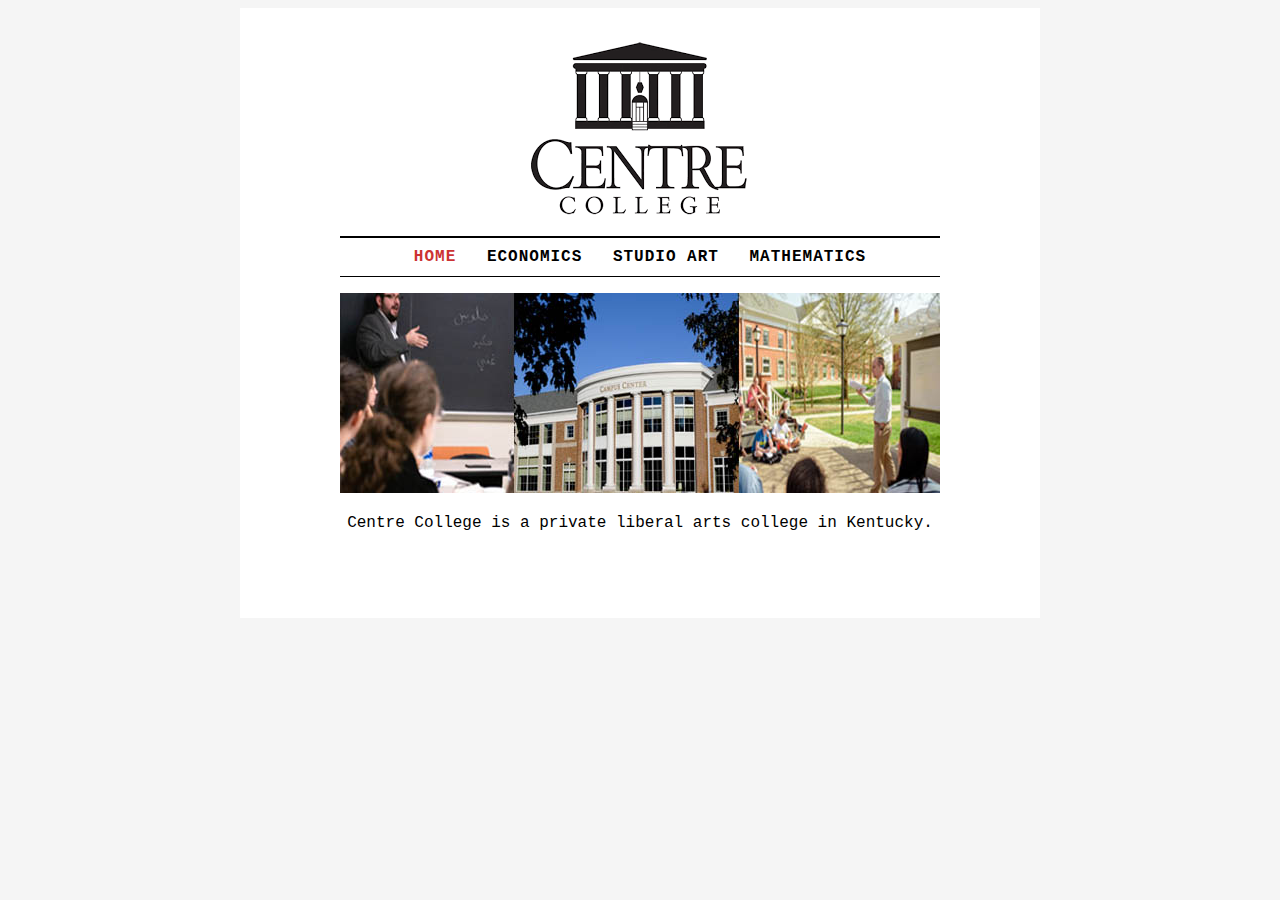
<file: index.html>
<!DOCTYPE HTML>

<html>
    
    
<title> Department Sort</title>
    
   
      <head>
          
          <link href="Style.css" type="text/css" rel="stylesheet"/>
         
         </head>
    
    <body>
     
        <div id="table">
  <table > 
         
      <br> 
    
      
     
    <div id="logo" style="text-align: center"> 
         
         <img src="pics/Centre.png"  align="centre"> 
         </div>
      
        <ul id="navigation">
 
            <li> <a href="index.html" class="on"> Home </a> </li>
    <li> <a href="DivII/Economics.html" >  Economics </a> </li>
        <li> <a href="DivI/studioArt.html">  Studio Art </a> </li>
        <li> <a href="DivIII/Mathematics.html"> Mathematics </a> </li>
        
        
      </ul> 
      

    
      
      <p> <img src="pics/Centre.jpg"> </p>
      
      <p class="1"> Centre College is a private liberal arts college in Kentucky. </p>
    
      
        </table> 
            </div>  
  </body>
</html>
</file>
<file: Style.css>
<style type=text/css>

h1 {text-align: center; font-family: cursive}

body {background-color:whitesmoke; font-family: "Courier New", monospace
     }
#1{font-size: 2px
    
} 
#logo { width: auto; height: auto}

#table { margin-left: auto; margin-right: auto; margin-bottom: auto; margin-top: auto; background-color: white; max-width:800px;  min-width: 1200 px; height: 610px
}

ul { width: 580px; padding: 10px; margin: 0px auto 0px auto; border-top: 2px solid ; border-bottom: 1px solid #000; text-align: center; text-transform: uppercase; 
     
}   
li {display: inline; margin: 2px 10px; letter-spacing: 1px 

}

p {text-align: center}
    

a {color: black; text-decoration-line: none; text-decoration-color: black; text-decoration: none; letter-spacing: 1px; font-weight: bold
    
}
a:active, a.on {color:#cc3333; background-color: white
}
</style>
</file>
